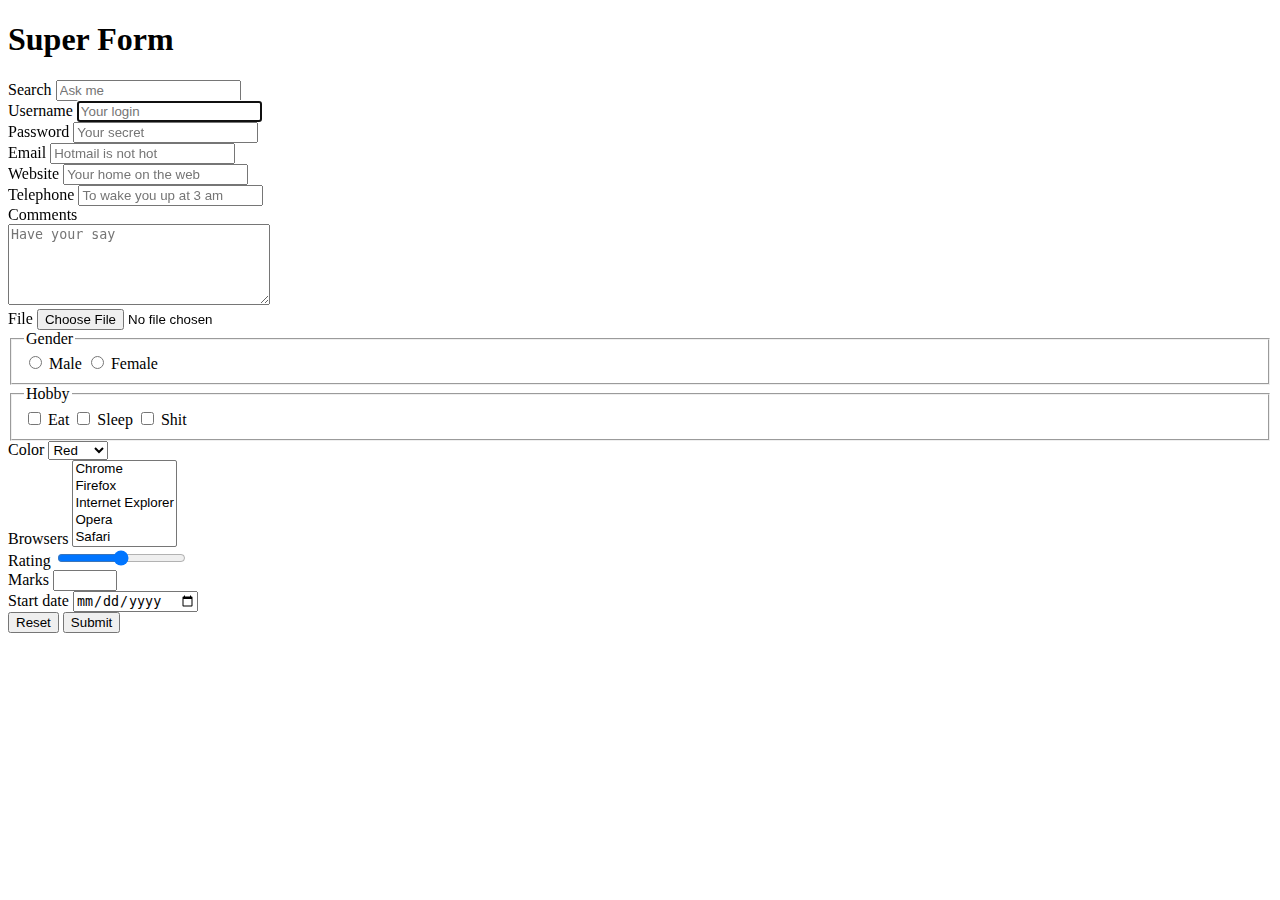
<file: superform.html>
﻿<!DOCTYPE html>
<html>
  <head>
    <meta charset="utf-8" />
	<title>Super Form</title>
  </head>
  <body>
  
    <h1>Super Form</h1>
  
	<form name="controls">
	  <!-- search, only on Mac OS Safari -->
	  <label for="query">Search</label>
	  <input type="search" id="query" name="query" placeholder="Ask me" /><br />
	
	  <!-- text box -->
	  <label for="username">Username</label>
	  <input type="text" id="username" name="username" placeholder="Your login" required autofocus /><br />

	  <!-- password, shows input as * -->	  
	  <label for="password">Password</label>
	  <input type="password" id="password" name="password" placeholder="Your secret" required /><br />

	  <!-- email, only on mobile Safari -->	  
	  <label for="email">Email</label>
	  <input type="email" id="email" name="email" placeholder="Hotmail is not hot" required /><br />	  

	  <!-- url, only on mobile Safari -->	
	  <label for="website">Website</label>
	  <input type="url" id="website" name="website" placeholder="Your home on the web" /><br />

	  <!-- tel, only on mobile Safari -->	
	  <label for="phone">Telephone</label>
	  <input type="tel" id="phone" name="phone" placeholder="To wake you up at 3 am" /><br />

	  <!-- text area -->		  
	  <label for="comments">Comments</label><br />
	  <textarea id="comments" name="comments" rows="5" cols="30" placeholder="Have your say"></textarea><br />

	  <!-- browse for file on local system -->		  
	  <label for="file">File</label>
	  <input type="file" name="file" /><br />

	  <!-- radio button, note same name -->
      <fieldset>
	    <legend>Gender</legend>
	    <input type="radio" id="male" name="gender" value="m" />
	    <label for="male">Male</label>
	    <input type="radio" id="female" name="gender" value="f" />
		<label for="female">Female</label>
	  </fieldset>

	  <!-- check box, note same name -->
      <fieldset>	  
        <legend>Hobby</legend>	 
	    <input type="checkbox" id="eat" name="hobby" value="eat" />
		<label for="eat">Eat</label>
	    <input type="checkbox" id="sleep" name="hobby" value="sleep" />
		<label for="sleep">Sleep</label>
	    <input type="checkbox" id="shit" name="hobby" value="shit" />
		<label for="shit">Shit</label>
      </fieldset>
	  
	  <!-- single select -->
	  <label for="colorselect">Color</label>
	  <select id="colorselect" name="colorselect">
		<option value="red">Red</option>
		<option value="green">Green</option>
		<option value="blue">Blue</option>
	  </select><br />

	  <!-- multiple select -->	  
	  <label for="browser">Browsers</label>
	  <select multiple="multiple" name="browser" size="5">
	    <option value="chrome">Chrome</option>
		<option value="firefox">Firefox</option>
	    <option value="internetexplorer">Internet Explorer</option>
	    <option value="opera">Opera</option>
	    <option value="safari">Safari</option>
	  </select><br />	
	 
	  <!-- range -->	 
	  <label for="rating">Rating</label>
	  <input type="range" id="rating" name="rating" min="1" max="5" /><br />	 

	  <!-- number -->	  
	  <label for="mark">Marks</label>
	  <input type="number" id="mark" name="mark" min="0" max="100"><br />
	  
	  <label for="datestart">Start date</label>
      <input type="date" id="dob" name="dob" /><br /> 

	  <!-- buttons -->	  
	  <input type="reset" name="resetbutton" value="Reset" />
      <input type="submit" name="submitbutton" value="Submit" /><br />	 
	 
	</form>
  </body>
</html>
</file>
